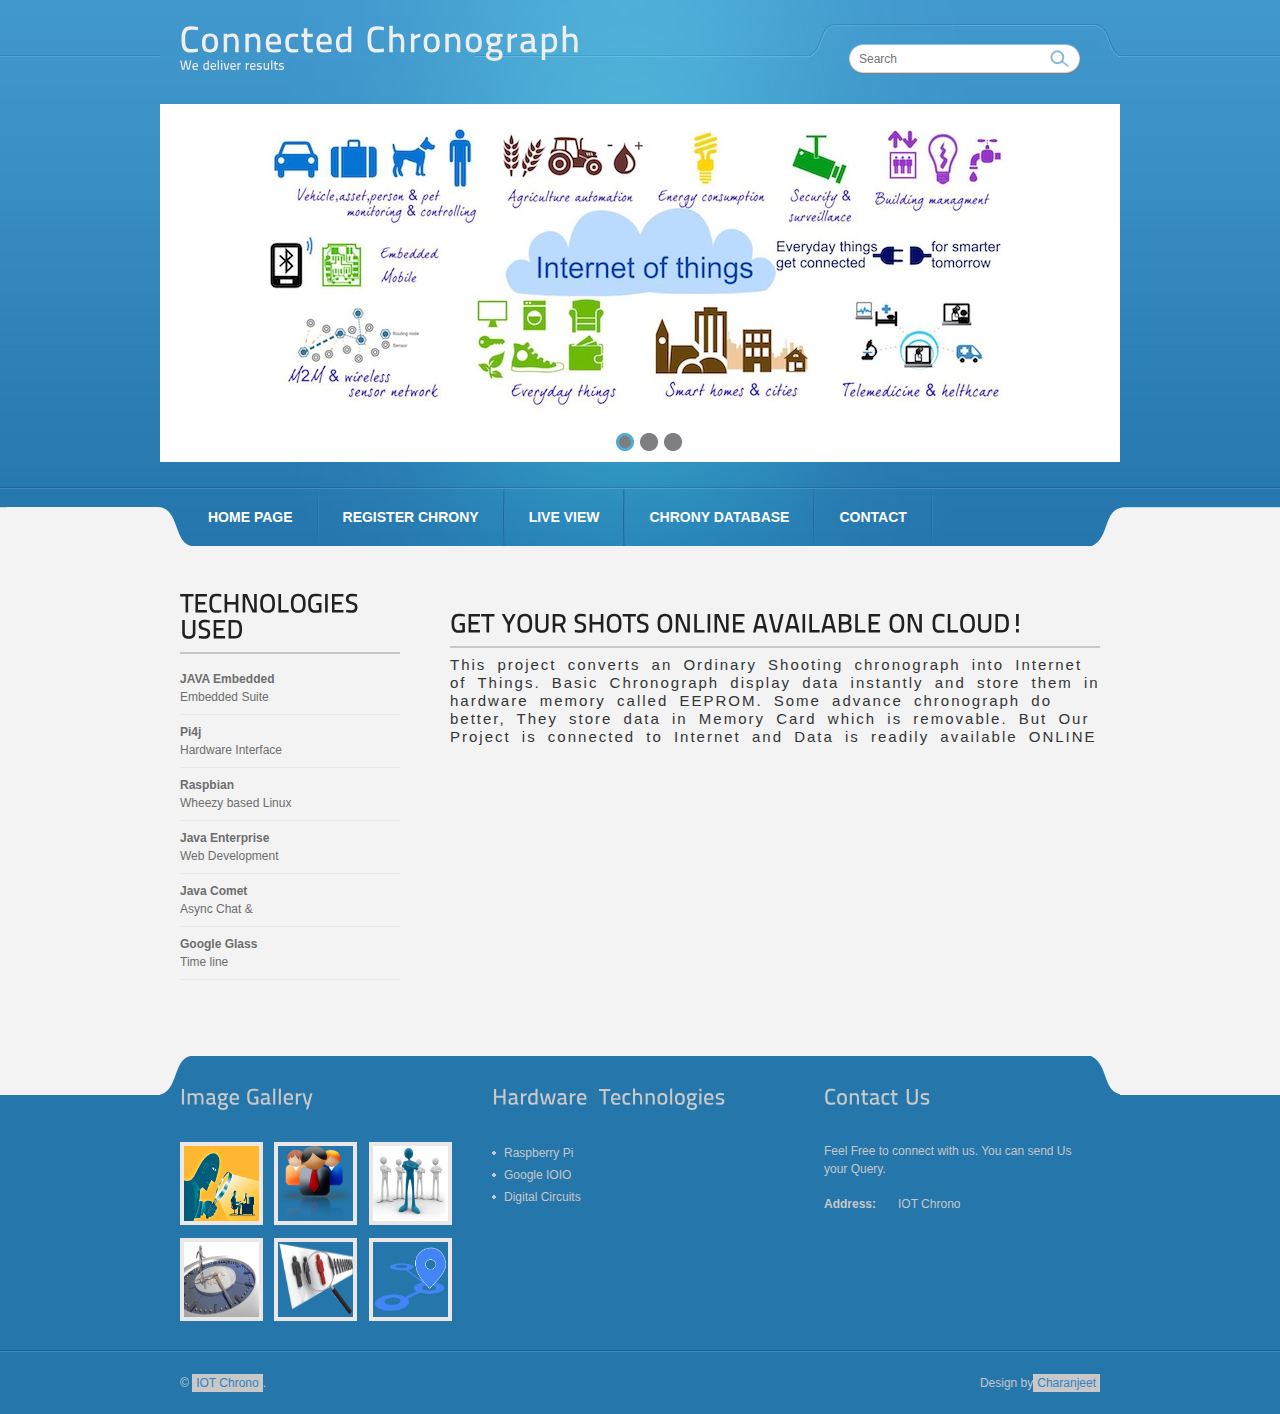
<file: web/index.html>
<!DOCTYPE html PUBLIC "-//W3C//DTD XHTML 1.0 Transitional//EN" "http://www.w3.org/TR/xhtml1/DTD/xhtml1-transitional.dtd">
<html xmlns="http://www.w3.org/1999/xhtml">
<head>
<title>Pi Chronograph  | Home</title>
<meta http-equiv="Content-Type" content="text/html; charset=utf-8" />
<link href="css/style.css" rel="stylesheet" type="text/css" />
<link rel="stylesheet" type="text/css" href="css/coin-slider.css" />
<script type="text/javascript" src="js/cufon-yui.js"></script>
<script type="text/javascript" src="js/cufon-titillium-600.js"></script>
<script type="text/javascript" src="js/jquery-1.4.2.min.js"></script>
<script type="text/javascript" src="js/script.js"></script>
<script type="text/javascript" src="js/coin-slider.min.js"></script>



</head>
<body>
<div class="main">
  <div class="header">
    <div class="header_resize">
      <div class="logo">
        <h1><a href="index.html">Connected <span>Chronograph</span> <small>We deliver results</small></a></h1>
      </div>
      <div class="searchform">
        <form id="formsearch" name="formsearch" method="post" action="#">
          <span>
          <input name="editbox_search" class="editbox_search" id="editbox_search" maxlength="80" value="" placeholder="Search" type="text" />
          </span>
          <input name="button_search" src="images/search.gif" class="button_search" type="image" />
        </form>
      </div>
      <div class="clr"></div>
      <div class="slider">
        <div id="coin-slider"> <a href="#"><img src="images/slide1.jpg" width="940" height="310" alt="" /> </a> <a href="#"><img src="images/slide2.jpg" width="940" height="310" alt="" /> </a> <a href="#"><img src="images/slide3.jpg" width="940" height="310" alt="" /> </a> </div>
        <div class="clr"></div>
      </div>
      <div class="clr"></div>
      <div class="menu_nav">
        <ul>
          <li class="active"><a href="index.html"><span>Home Page</span></a></li>
          <li><a href="RegisterChrony.jsp"><span>Register Chrony</span></a></li>
          <li><a href="Livelogin.jsp"><span>Live View</span></a></li>
          <li><a href="AdminLogin.jsp"><span>Chrony Database</span></a></li>
          <li><a href="contact.html"><span>Contact</span></a></li>
        </ul>
      </div>
      <div class="clr"></div>
    </div>
  </div>
  <div class="content">
    <div class="content_resize">
      <div class="mainbar">
        <div class="article">
    
          <div class="clr"></div>
        </div>
        <div class="article">
          <h2><span>Get your shots online </span>Available on cloud!</h2>
         
          <div class="clr"></div>
          <p style="font-size: 15px;word-spacing: 5px; letter-spacing:2px;">
          This project converts an Ordinary Shooting chronograph into Internet of Things. Basic Chronograph display data instantly 
          and store them in hardware memory called EEPROM. Some advance chronograph do better, They store data in Memory Card which is 
          removable. But Our Project is connected to Internet and Data is readily available ONLINE
          </p>
          <div class="post_content">
             
              
             
          </div>
          <div class="clr"></div>
        </div>
       
      </div>
      <div class="sidebar">
        
        <div class="gadget">
          <h2 class="star"><span>Technologies Used</span></h2>
          <div class="clr"></div>
          <ul class="ex_menu">
            <li><a href="#">JAVA Embedded</a><br />
              Embedded Suite</li>
            <li><a href="#">Pi4j</a><br />
              Hardware Interface</li>
            <li><a href="#">Raspbian</a><br />
              Wheezy based Linux</li>
              <li><a href="#">Java Enterprise</a><br />
              Web Development</li>
            <li><a href="#">Java Comet</a><br />
              Async Chat &amp;</li>
            <li><a href="#">Google Glass</a><br />
             Time line</li>
          </ul>
        </div>
      </div>
      <div class="clr"></div>
    </div>
  </div>
  <div class="fbg">
    <div class="fbg_resize">
      <div class="col c1">
        <h2><span>Image</span> Gallery</h2>
        <a href="#"><img src="images/emp.jpg" width="75" height="75" alt="" class="gal" /></a> <a href="#"><img src="images/emp2.png" width="75" height="75" alt="" class="gal" /></a> <a href="#"><img src="images/emp3.gif" width="75" height="75" alt="" class="gal" /></a> <a href="#"><img src="images/emp4.png" width="75" height="75" alt="" class="gal" /></a> <a href="#"><img src="images/emp5.png" width="75" height="75" alt="" class="gal" /></a> <a href="#"><img src="images/emp6.png" width="75" height="75" alt="" class="gal" /></a> </div>
      <div class="col c2">
          <h2><span>Hardware </span> Technologies</h2>
        <ul class="fbg_ul">
          <li><a href="#">Raspberry Pi</a></li>
          <li><a href="#">Google IOIO</a></li>
          <li><a href="#">Digital Circuits</a></li>
        </ul>
      </div>
      <div class="col c3">
        <h2><span>Contact</span> Us</h2>
        <p>Feel Free to connect with us. You can send Us your Query.</p>
        <p class="contact_info"> <span>Address:</span>IOT Chrono<br />
 </p>
      </div>
      <div class="clr"></div>
    </div>
  </div>
  <div class="footer">
    <div class="footer_resize">
      <p class="lf">&copy; <a href="#">IOT Chrono</a>.</p>
      <p class="rf">Design by<a href="#">Charanjeet</a></p>
      <div style="clear:both;"></div>
    </div>
  </div>
</div>
</body>
</html>
</file>
<file: web/css/style.css>
@charset "utf-8";
body {
	margin:0;
	padding:0;
	width:100%;
	color:#343537;
	font:normal 12px/1.5em "Liberation sans", Arial, Helvetica, sans-serif;
	background:#f3f3f3 url(../images/main_bg.gif) repeat-x center top;
}
html, .main {
	padding:0;
	margin:0;
}
.main {
	background:url(../images/hbg_bg.jpg) no-repeat center top;
}
.clr {
	clear:both;
	padding:0;
	margin:0;
	width:100%;
	font-size:0;
	line-height:0;
}
h2 {
	margin:8px 0;
	padding:8px 0;
	font-size:26px;
	font-weight:normal;
	color:#343537;
	text-transform:uppercase;
	border-bottom:2px solid #c8c8c8;
}
p {
	margin:8px 0;
	padding:0 0 8px 0;
}
a {
	color:#3183bf;
	text-decoration:underline;
}
.header, .content, .menu_nav, .fbg, .footer, form, ol, ol li, ul, .content .mainbar, .content .sidebar {
	margin:0;
	padding:0;
}
.header {
}
.header_resize {
	margin:0 auto;
	padding:0;
	width:960px;
}
.logo {
	padding:0 0 0 20px;
	float:none;
	float:left;
	width:auto;
	height:104px;
}
h1 {
	margin:0;
	padding:24px 0 0;
	font-size:36px;
	font-weight:bold;
	line-height:1.2em;
	text-transform:none;
	letter-spacing:1px;
}
h1 a, h1 a:hover {
	color:#efeeee;
	text-decoration:none;
}
h1 span {
}
h1 small {
	display:block;
	font-size:13px;
	line-height:1.2em;
	letter-spacing:normal;
	text-transform:none;
	color:#efeeee;
}
.slider {
	margin:0 0 20px;
	padding:10px;
	background:#fff;
}
.rss {
	padding:18px 20px 0 0;
	float:right;
	width:auto;
}
.rss p {
	margin:0;
	padding:0;
	float:right;
	width:auto;
	color:#fff;
	font-size:13px;
	line-height:1.5em;
	font-weight:bold;
}
.rss a {
	color:#fff;
	text-decoration:none;
}
.rss a:hover {
	text-decoration:underline;
}
.rss img {
	margin:-3px 0 -3px 6px;
	border:none;
}
.menu_nav {
	margin:0;
	padding:7px 0 0 24px;
	height:57px;
}
.menu_nav ul {
	list-style:none;
	padding:0;
	height:57px;
	float:left;
}
.menu_nav ul li {
	margin:0;
	padding:0 2px 0 0;
	float:left;
	background:url(../images/menu_split.gif) no-repeat right center;
}
.menu_nav ul li a {
	display:block;
	margin:0;
	padding:19px 24px;
	font-size:14px;
	line-height:19px;
	font-weight:bold;
	color:#fff;
	text-decoration:none;
	text-transform:uppercase;
	text-align:center;
}
.menu_nav ul li.active a, .menu_nav ul li a:hover {
	text-decoration:none;
	color:#fff;
}
.content {
	padding:0;
}
.content_resize {
	margin:0 auto;
	padding:24px 0 40px;
	width:960px;
}
.content .mainbar {
	margin:0;
	padding:0;
	float:right;
	width:690px;
}
.content .mainbar h2 {
	margin-bottom:0;
	padding-bottom:8px;
	font-size:26px;
	line-height:1.2em;
	color:#212121;
}
.content .mainbar div.img {
	padding:0 0 12px;
	float:left;
}
.content .mainbar img {
}
.content .mainbar img.fl {
	margin:0;
	border:1px solid #dedede;
}
.content .mainbar .article {
	margin:0 0 8px;
	padding:6px 20px;
}
.content .mainbar .post_content {
}
.content .mainbar .post_content strong {
	color:#6d6d6d;
}
.content .sidebar {
	padding:0;
	float:left;
	width:260px;
}
.content .sidebar .gadget {
	margin:0 0 12px;
	padding:6px 20px 24px;
}
.content .sidebar h2 {
	color:#212121;
}
ul.sb_menu, ul.ex_menu {
	margin:0;
	padding:0;
	list-style:none;
	color:#6e6e6e;
}
ul.sb_menu li, ul.ex_menu li {
	margin:0;
	border-bottom:1px solid #e8e8e8;
}
ul.sb_menu li, ul.ex_menu li {
	padding:8px 0;
	width:220px;
}
ul.sb_menu li a {
	color:#6e6e6e;
	text-decoration:none;
	margin-left:-16px;
	padding:4px 8px 4px 16px;
}
ul.ex_menu li a {
	font-weight:bold;
	color:#6e6e6e;
	text-decoration:none;
}
ul.sb_menu li a:hover, ul.ex_menu li a:hover {
	color:#3183bf;
	font-weight:bold;
	text-decoration:none;
}
p.spec {
	padding:0 0 16px;
}
p.infopost {
	margin:0 0 8px;
	padding:6px 0;
}
p.infopost a {
	padding:0 2px;
	text-decoration:none;
	font-weight:normal;
}
p.infopost a:hover {
	text-decoration:underline;
}
p.infopost span.date {
	padding:2px 4px;
	color:#fff;
	background:#3183bf;
}
.article a.com {
	float:right;
	margin:-32px 0;
	padding:8px 0 0 48px;
	width:44px;
	height:36px;
	font-size:30px;
	font-weight:normal;
	text-decoration:none;
	text-align:center;
	color:#fff;
	background:url(../images/comment.gif) no-repeat left top;
}
.article a.com:hover {
	text-decoration:none;
}
.article a.com span {
	font-weight:normal;
}
.post_content a.rm {
	display:block;
	float:left;
	margin:0 0 16px;
	padding:12px 0;
	font-size:13px;
	line-height:16px;
	font-weight:bold;
	text-transform:none;
	color:#3183bf;
	text-decoration:none;
	text-align:center;
}
.post_content a.rm:hover {
	text-decoration:underline;
}
.content p.pages {
	margin:0;
	padding:6px 20px;
	font-size:11px;
	line-height:16px;
	color:#6e6e6e;
	text-align:left;
}
.content p.pages span, .content p.pages a {
	display:block;
	float:left;
	margin:0 4px 0 0;
	padding:6px 18px;
	text-decoration:none;
	text-align:center;
}
.content p.pages span, .content p.pages a:hover {
	color:#fff;
	background:#2e2e2e;
}
.content p.pages a {
	color:#6e6e6e;
	border:none;
}
.content p.pages small {
	font-size:12px;
	float:right;
}
.content .mainbar .comment {
	margin:0;
	padding:16px 0 0 0;
}
.content .mainbar .comment img.userpic {
	border:1px solid #dedede;
	margin:10px 16px 0 0;
	padding:0;
	float:left;
}
.fbg {
	background:#2476ab url(../images/fbg_bg.gif) repeat-x left top;
	border-bottom:1px solid #1b639a;
}
.fbg_resize {
	margin:0 auto;
	width:920px;
	padding:16px 20px;
	color:#c8c8c8;
	background:url(../images/fbg_c.gif) repeat-x left top;
}
.fbg h2 {
	color:#c8c8c8;
	padding-bottom:24px;
	font-size:22px;
	border-bottom:none;
	text-transform:none;
}
.fbg img.gal {
	margin:0 8px 8px 0;
	padding:0;
	border:4px solid #ece7e7;
}
.fbg .col {
	margin:0;
	float:left;
}
.fbg .c1 {
	padding:0 16px 0 0;
	width:280px;
}
.fbg .c2 {
	padding:0 36px 0 16px;
	width:280px;
}
.fbg .c3 {
	padding:0 0 0 16px;
	width:274px;
}
.fbg .fbg_ul {
	margin:0;
	padding:0;
	list-style:none;
}
.fbg .fbg_ul li {
	margin:0;
	padding:0;
	list-style:none;
}
.fbg .fbg_ul li a {
	display:block;
	margin:0;
	padding:2px 0 2px 12px;
	color:#c8c8c8;
	text-decoration:none;
	background:url(../images/li.gif) no-repeat left center;
}
.fbg .fbg_ul li a:hover {
	color:#c8c8c8;
	text-decoration:underline;
}
.fbg p.contact_info {
	line-height:1.8em;
}
.fbg p.contact_info a {
	color:#c8c8c8;
	text-decoration:underline;
	font-weight:normal;
}
.fbg p.contact_info span {
	display:block;
	float:left;
	width:74px;
	font-weight:bold;
}
ol {
	list-style:none;
}
ol li {
	display:block;
	clear:both;
}
ol li label {
	display:block;
	margin:0;
	padding:16px 0 0 0;
}
ol li input.text {
	width:480px;
	border:1px solid #c0c0c0;
	margin:0;
	padding:5px 2px;
	height:16px;
	background-color:#fff;
}
ol li textarea {
	width:480px;
	border:1px solid #c0c0c0;
	margin:0;
	padding:2px;
	background-color:#fff;
}
ol li .send {
	margin:16px 0 0 0;
}
.searchform {
	padding:12px 40px 0 0;
	float:right;
}
#formsearch {
	margin:0;
	padding:32px 0 0 20px;
	width:auto;
	height:30px;
}
#formsearch span {
	display:block;
	margin:0;
	padding:0;
	float:left;
	background:url(../images/search_bg.gif) no-repeat left top;
}
#formsearch input.editbox_search {
	margin:0;
	padding:7px 10px;
	float:left;
	width:178px;
	font-size:12px;
	line-height:16px;
	color:#a8acb2;
	background:none;
	outline:none;
	border:none;
}
#formsearch input.button_search {
	margin:0;
	padding:0;
	border:none;
	float:left;
}
.footer {
	background:#2476ab;
	border-top:1px solid #3b8cba;
}
.footer_resize {
	margin:0 auto;
	padding:0 20px;
	width:920px;
	line-height:1.5em;
	color:#c8c8c8;
}
.footer_resize p {
	margin:24px 0;
	padding:0;
	line-height:normal;
	white-space:nowrap;
	text-indent:inherit;
}
.footer_resize a {
	padding:2px 4px;
	color:#3183bf;
	background:#c8c8c8;
	font-weight:normal;
	margin:0;
	border:none;
	text-decoration:none;
}
.footer_resize a:hover {
	text-decoration:none;
}
.footer_resize .lf {
	float:left;
}
.footer_resize .rf {
	float:right;
}
a {
	outline:none;
}






#containerch {
  text-align:center;
}
#container-innerch {
  margin-left: auto;
  margin-right: auto;
  text-align: justify;
  width: 820px;
}
#headerch {
  width: 820px;
  height: 100px;
  background-image: url(../images/header-background.png);
  background-repeat: no-repeat;
}
#headerch h1 {
  display: none;
}
#mainch {
  height: 610px;
  background-image: url(../images/main-background.png);
  background-repeat: no-repeat;
  text-align: left;
  width: 740px;
  padding: 30px 40px 20px 40px;
}
#displaych {
  border: 1px solid #5c8098;
  width: 740px;
  height: 400px;
  margin-bottom: 10px;
  overflow-y: scroll;
}
#login-namech {
  width: 200px;
}
#messagech {
  width: 740px;
  height: 50px;
}
</file>
<file: web/css/coin-slider.css>
/*
	Coin Slider jQuery plugin CSS styles
	http://workshop.rs/projects/coin-slider
*/
.coin-slider {
	padding:0;
	overflow:hidden;
	zoom:1;
	position:relative;
	float:right;
}
.coin-slider a {
	text-decoration:none;
	outline:none;
	border:none;
}
/* buttons for switching */
.cs-buttons {
	margin:8px 0 0;
	padding:0;
	font-size:0;
	float:left;
}
.cs-buttons a {
	margin:0 2px;
	width:20px;
	height:20px;
	float:left;
	color:#fff;
	text-indent:-10000px;
	background:url(../images/slide_p.png) no-repeat center center;
}
.cs-buttons a.cs-active {
	color:#fff;
	background-image:url(../images/slide_a.png);
}
/* text in slider */
.cs-title {
	display:none;
	padding:16px 60px 16px 24px;
	width:876px;
	color:#fff;
	font-size:15px;
	line-height:1.5em;
	background:url(../images/overlay.png) repeat left top;
}
.cs-title big {
	font-size:20px;
}
/* buttons Next and Prew */
.cs-prev, .cs-next {
	background:url(../images/overlay.png) repeat left top;
	color:#fff;
	padding:0px 10px;
}
</file>
